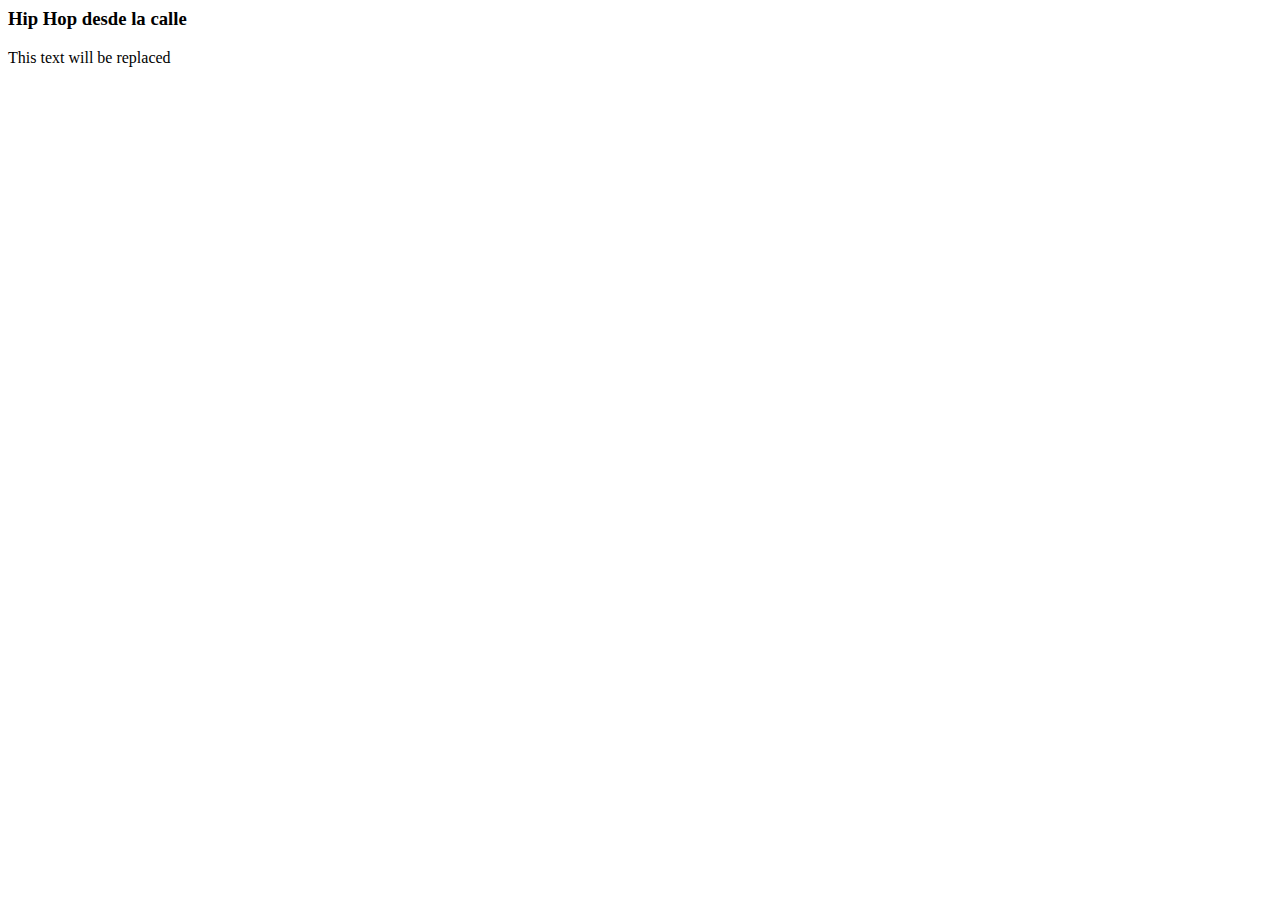
<file: Proyectodam/mediaplayer/reproductor.html>
<html>
<head>
<script type="text/javascript" src="swfobject.js"></script>
<title>Esta es nuestra musica!</title>
</head>
<body>
<h3>Hip Hop desde la calle</h3>
<div id="player4">This text will be replaced</div> 
<script type="text/javascript"> 
	var so = new SWFObject('mediaplayer.swf','mp4','320','140','7'); 
	so.addParam('allowfullscreen','true'); 
	so.addVariable('file','playlist1.xml'); 
	so.addVariable('height','140'); 
	so.addVariable('width','320'); 
	so.addVariable('displaywidth','120'); 
	so.write('player4'); 
</script>

</body>
</html>
</file>
